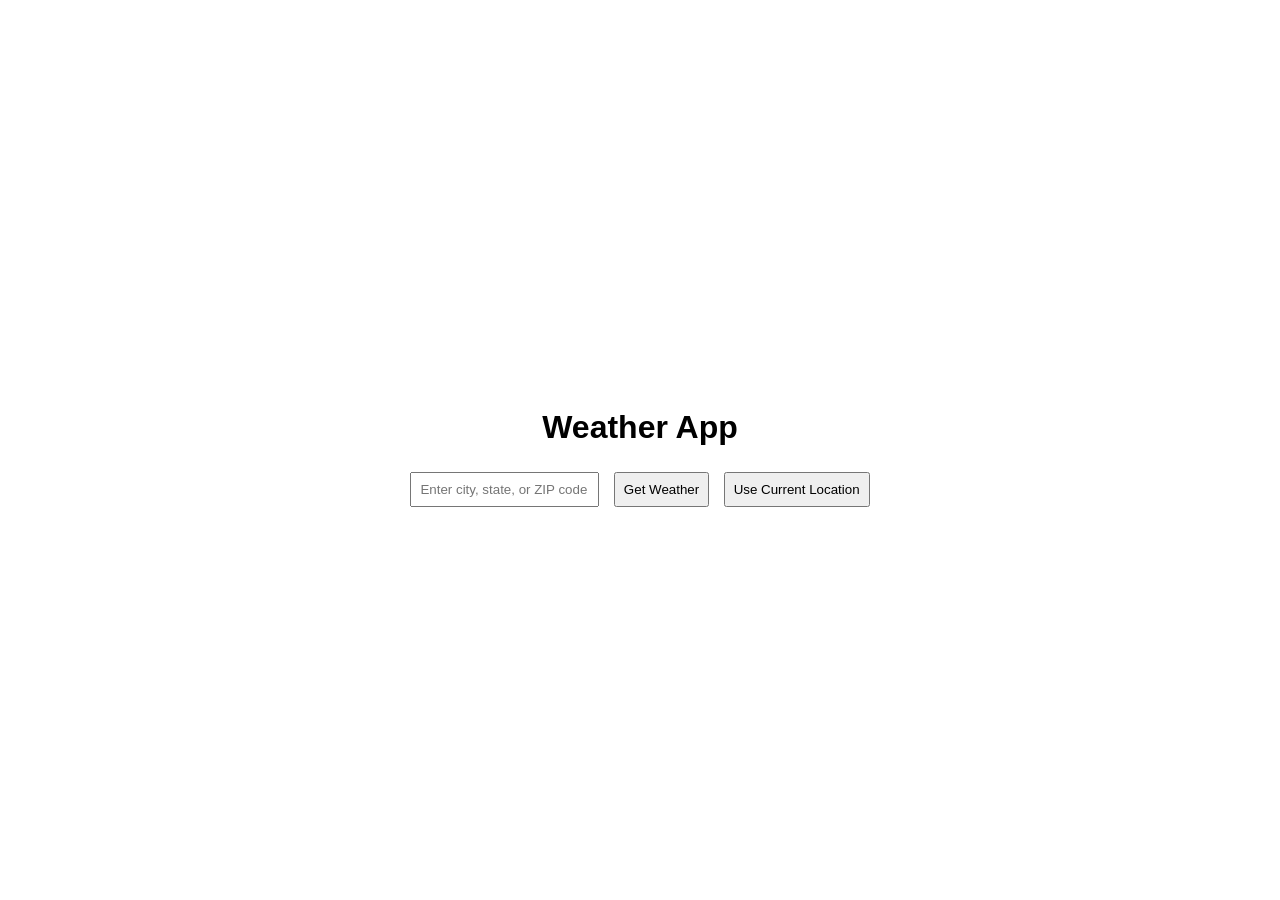
<file: client/index.html>
<!DOCTYPE html>
<html lang="en">
<head>
  <meta charset="UTF-8">
  <meta name="viewport" content="width=device-width, initial-scale=1.0">
  <title>Weather App</title>
  <link rel="stylesheet" href="style.css">
</head>
<body>
  <div class="app" id="app">
    <div class="header">
      <h1>Weather App</h1>
      <input type="text" id="locationInput" placeholder="Enter city, state, or ZIP code">
      <button onclick="fetchWeather()">Get Weather</button>
      <button onclick="getGeolocation()">Use Current Location</button>
    </div>

    <div id="weatherInfo"></div>
    <div id="locationList"></div>
  </div>

  <script src="app.js"></script>
</body>
</html>
</file>
<file: client/style.css>
body, html {
    margin: 0;
    padding: 0;
    height: 100%;
    display: flex;
    align-items: center;
    justify-content: center;
    font-family: Arial, sans-serif;
  }
  
  .app {
    text-align: center;
    padding: 20px;
  }
  
  input {
    padding: 8px;
    margin: 5px;
  }
  
  button {
    padding: 8px;
    margin: 5px;
    cursor: pointer;
  }
</file>
